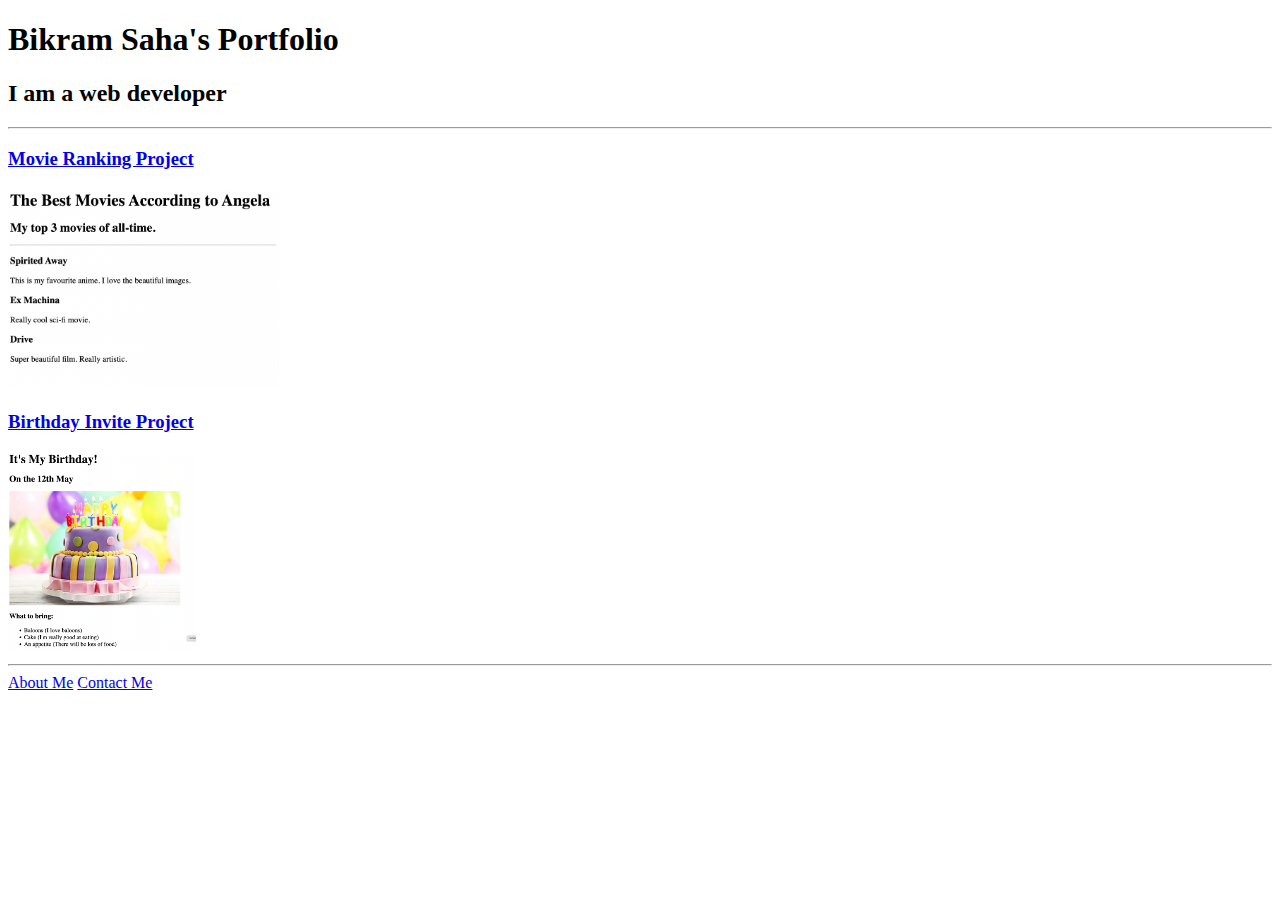
<file: index.html>
<!DOCTYPE html>
<html lang="en">
<head>
    <meta charset="UTF-8">
    <meta name="viewport" content="width=device-width, initial-scale=1.0">
    <title>Bikram Saha</title>
</head>
<body>
    <h1>Bikram Saha's Portfolio</h1>
    <h2>I am a web developer</h2>
    <hr />
    <h3><a href="./public/movie-ranking.html">Movie Ranking Project</a></h3>
    <img src="./assets/images/movie-ranking.png" height="200" />
    <h3><a href="./public/birthday-invite.html">Birthday Invite Project</a></h3>
    <img src="./assets/images/birthday-invite.png" height="200" />
    <hr />
    <a href="./public/about.html">About Me</a>
    <a href="./public/contact.html">Contact Me</a>
</body>
</html>
</file>
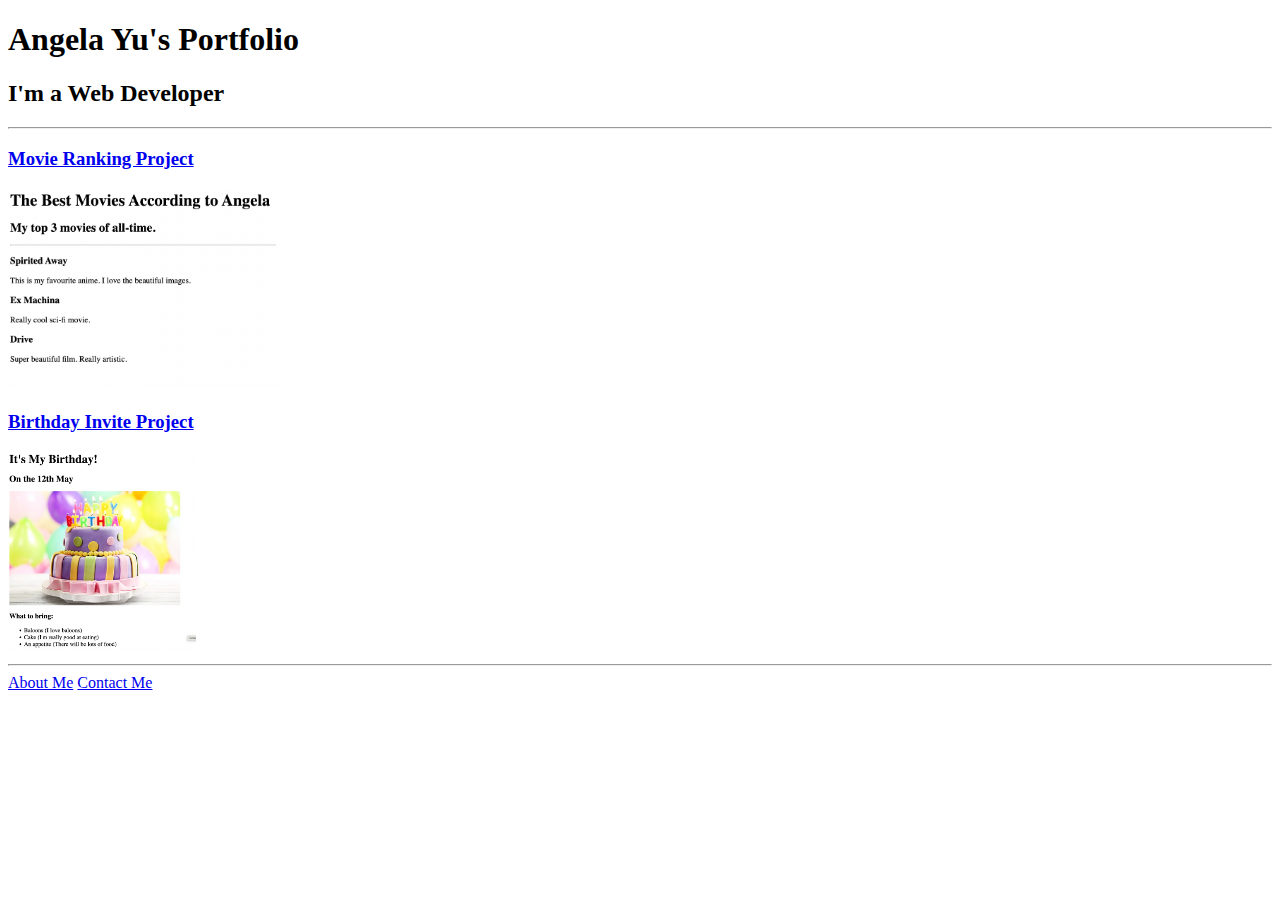
<file: solution.html>
<!DOCTYPE html>
<html lang="en">

<head>
  <meta charset="UTF-8">
  <title>Angela's Portfolio</title>
</head>

<body>
  <h1>Angela Yu's Portfolio</h1>
  <h2>I'm a Web Developer</h2>
  <hr />
  <h3><a href="./public/movie-ranking.html">Movie Ranking Project</a></h3>
  <img src="./assets/images/movie-ranking.png" height="200" alt="movie ranking project preview"/>
  <h3><a href="./public/birthday-invite.html">Birthday Invite Project</a></h3>
  <img src="./assets/images/birthday-invite.png" height="200" alt="birthday invite project preview"/>
  <hr />
  <a href="./public/about.html">About Me</a>
  <a href="./public/contact.html">Contact Me</a>
</body>

</html>
</file>
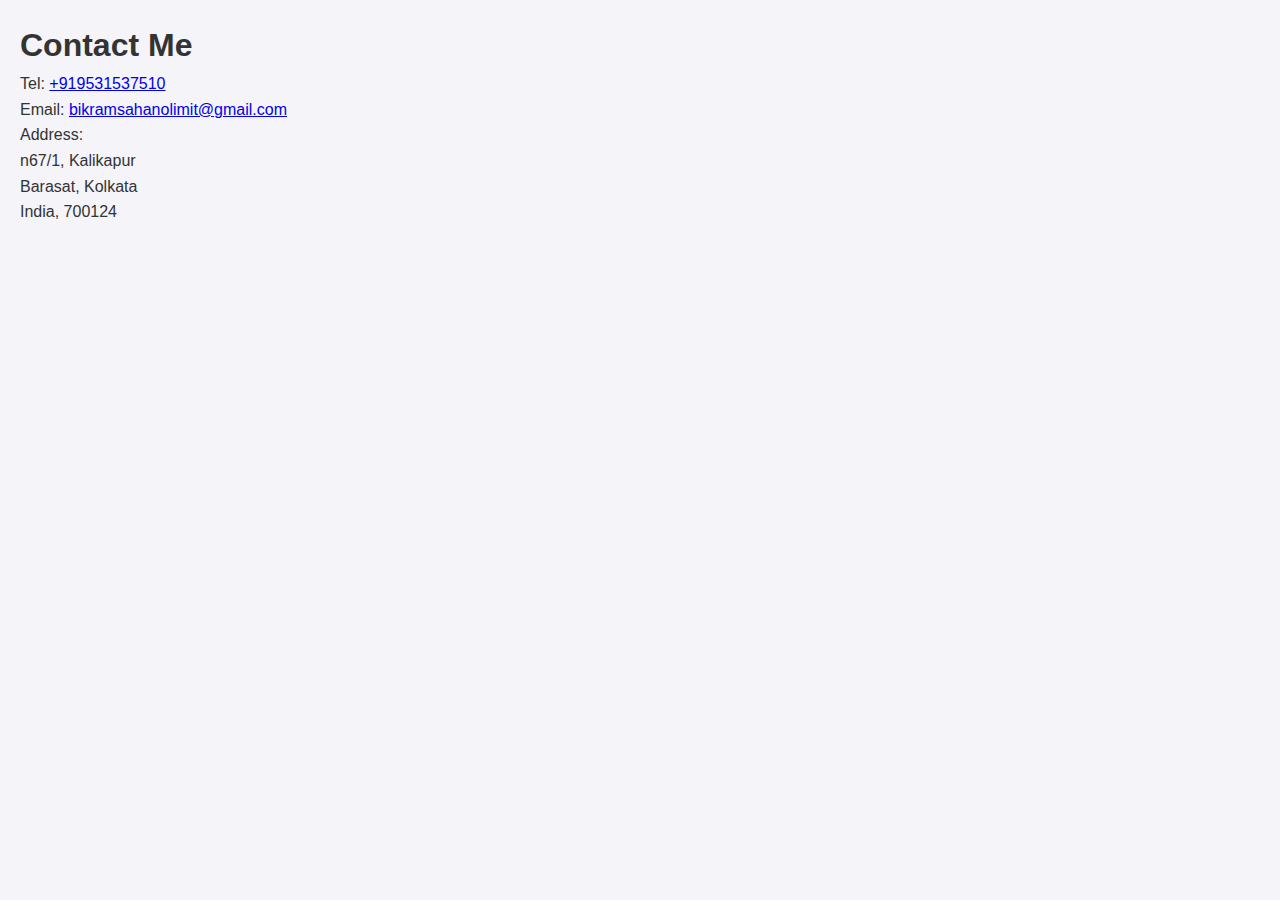
<file: public/contact.html>
<!DOCTYPE html>
<html lang="en">
<head>
  <meta charset="UTF-8">
  <title>Contact Page</title>
  <link rel="stylesheet" href="/style.css">
</head>
<body>
  <h1>Contact Me</h1>
  <p>Tel: <a href="tel:+919531537510">+919531537510</a></p>
  <p>Email: <a href="mailto:bikramsahanolimit@gmail.com">bikramsahanolimit@gmail.com</a></p>
  <p>Address:</p>
  <p>
    n67/1, Kalikapur<br />
    Barasat, Kolkata<br />
    India, 700124<br />
  </p>
</body>
</html>
</file>
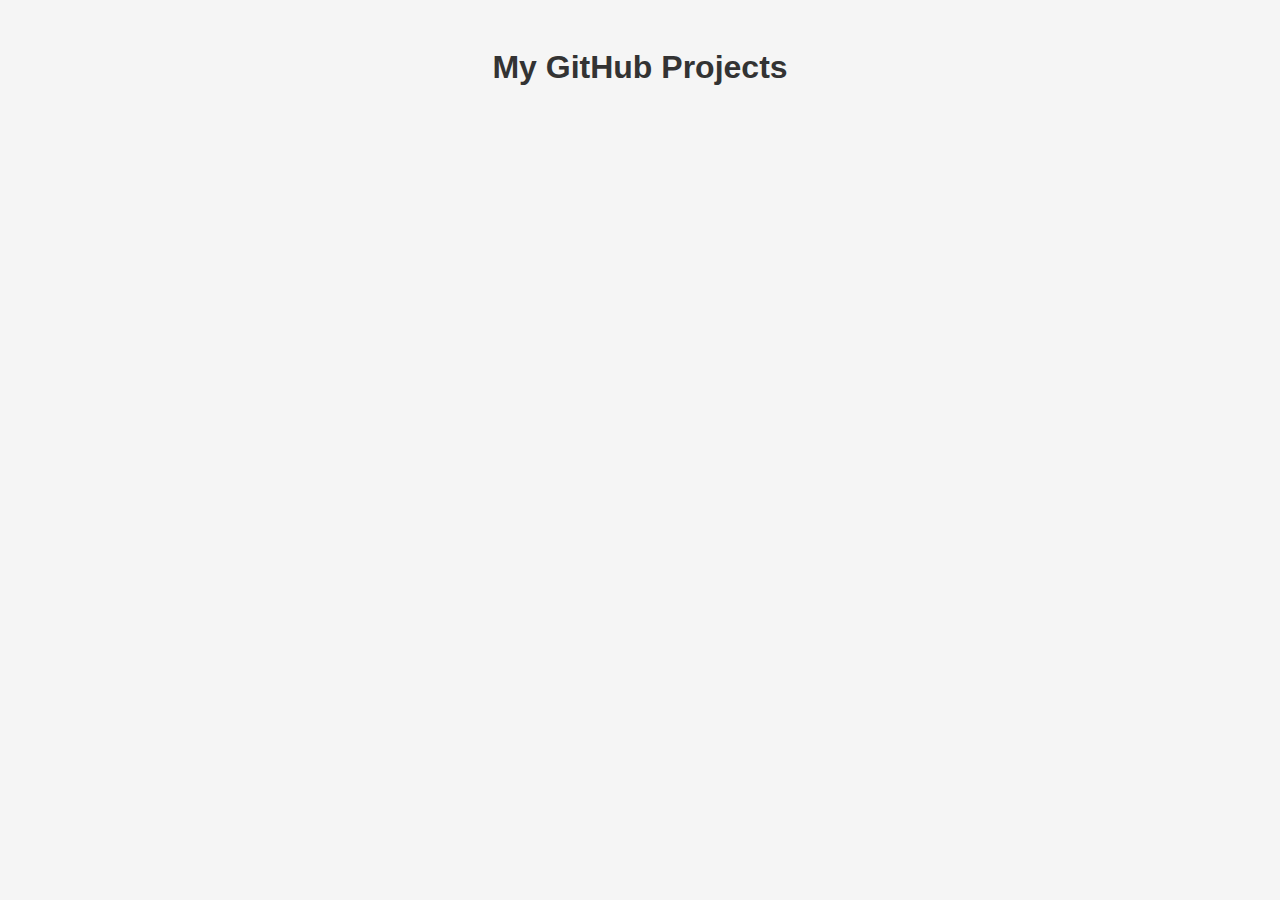
<file: public/github.html>
<!DOCTYPE html>
<html lang="en">
<head>
    <meta charset="UTF-8">
    <meta name="viewport" content="width=device-width, initial-scale=1.0">
    <title>GitHub Repo Showcase</title>
    <link rel="stylesheet" href="/styles/styles.css">
</head>
<body>
    <h1>My GitHub Projects</h1>
    <div id="repo-container"></div>

    <script src="/scripts/script.js"></script>
</body>
</html>
</file>
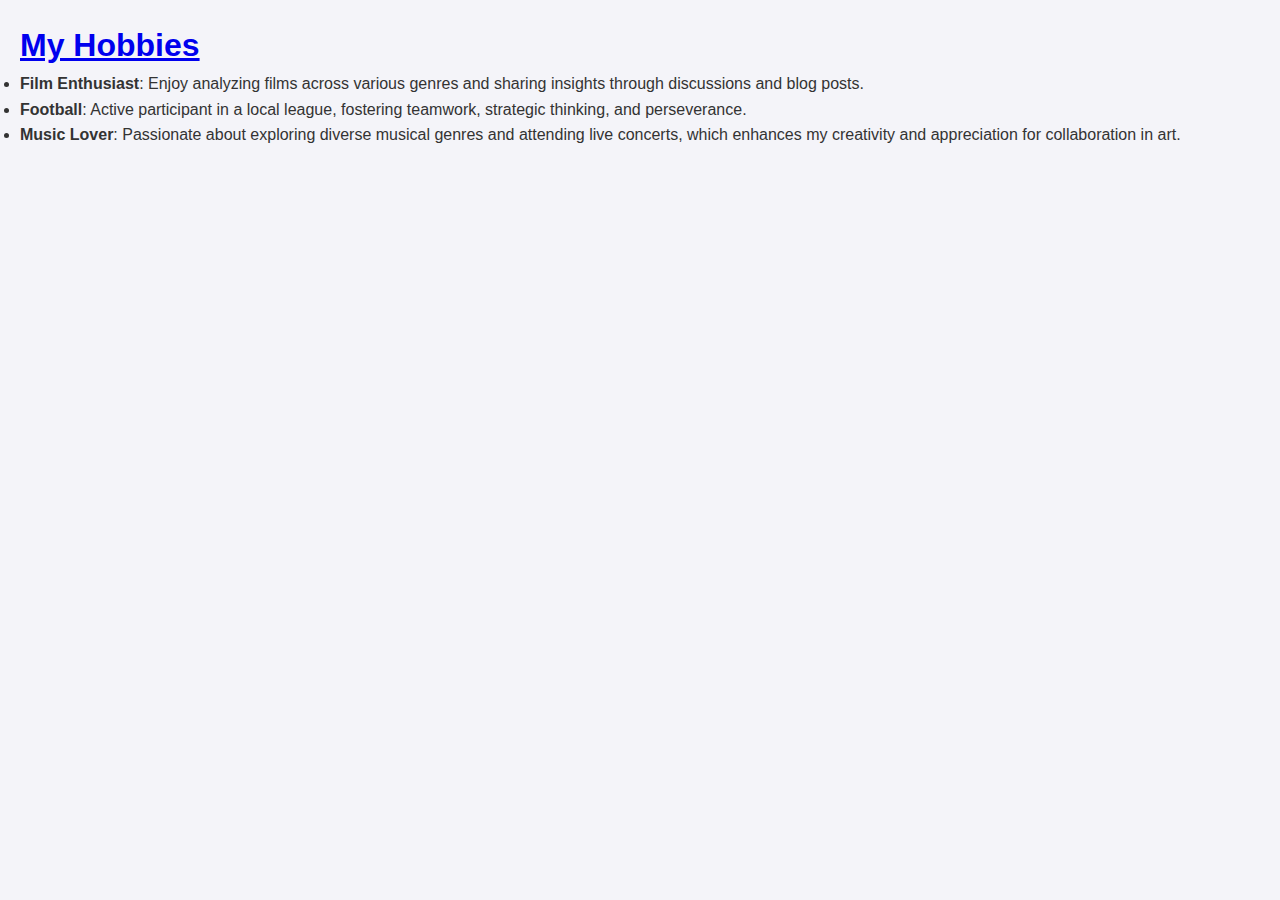
<file: public/my_hobbies.html>
<!DOCTYPE html>
<html lang="en">
<head>
    <meta charset="UTF-8">
    <title>Document</title>
    <link rel="stylesheet" href="/style.css">
</head>
<body>
    <h1><a href="#">My Hobbies</a></h1>
    <ul>
        <li>
            <b>Film Enthusiast</b>: Enjoy analyzing films across various genres and sharing insights through discussions and blog posts.
        </li>
        <li>
            <b>Football</b>: Active participant in a local league, fostering teamwork, strategic thinking, and perseverance.
        </li>
        <li>
            <b>Music Lover</b>: Passionate about exploring diverse musical genres and attending live concerts, which enhances my creativity and appreciation for collaboration in art.
        </li>
    </ul>
</body>
</html>
</file>
<file: styles/styles.css>
body {
    font-family: Arial, sans-serif;
    background-color: #f5f5f5;
    text-align: center;
    padding: 20px;
}

h1 {
    color: #333;
}

#repo-container {
    display: flex;
    flex-wrap: wrap;
    justify-content: center;
    gap: 20px;
    margin-top: 20px;
}

.repo-card {
    background: #fff;
    border-radius: 8px;
    box-shadow: 0 4px 8px rgba(0, 0, 0, 0.2);
    padding: 15px;
    width: 300px;
    transition: transform 0.3s ease-in-out;
}

.repo-card:hover {
    transform: scale(1.05);
}

.repo-card h3 {
    margin: 0;
    color: #007bff;
}

.repo-card p {
    font-size: 14px;
    color: #555;
}

.repo-card a {
    display: inline-block;
    margin-top: 10px;
    text-decoration: none;
    color: #fff;
    background: #007bff;
    padding: 8px 12px;
    border-radius: 5px;
    transition: background 0.3s;
}

.repo-card a:hover {
    background: #0056b3;
}
</file>
<file: style.css>
/* General Reset */
* {
    margin: 0;
    padding: 0;
    box-sizing: border-box;
}

/* Body Styling */
body {
    font-family: 'Roboto', sans-serif;
    background-color: #f4f4f9;
    color: #333;
    line-height: 1.6;
    padding: 20px;
}

/* Header Styling */
header {
    background-color: #333;
    color: #fff;
    padding: 20px 0;
    text-align: center;
    border-bottom: 5px solid #ff6200;
}

header h1 {
    font-size: 2.5em;
    letter-spacing: 2px;
    margin-bottom: 10px;
    text-transform: uppercase;
}

header p {
    font-size: 1.2em;
}

/* Navigation Styling */
nav {
    margin: 20px 0;
    text-align: center;
}

nav ul {
    list-style: none;
}

nav ul li {
    display: inline-block;
    margin: 0 15px;
}

nav ul li a {
    text-decoration: none;
    color: #ff6200;
    font-size: 1.2em;
    transition: color 0.3s ease;
}

nav ul li a:hover {
    color: #333;
}

/* Section Styling */
section {
    margin-bottom: 40px;
}

section h2 {
    font-size: 2em;
    margin-bottom: 10px;
    border-bottom: 2px solid #ff6200;
    display: inline-block;
    padding-bottom: 5px;
}

section p {
    font-size: 1.1em;
    color: #555;
    margin-top: 10px;
}

/* Button Styling */
.button {
    display: inline-block;
    padding: 10px 20px;
    background-color: #ff6200;
    color: white;
    text-decoration: none;
    font-size: 1em;
    border-radius: 5px;
    transition: background-color 0.3s ease, transform 0.3s ease;
}

.button:hover {
    background-color: #333;
    transform: scale(1.05);
}

/* Footer Styling */
footer {
    background-color: #333;
    color: #fff;
    text-align: center;
    padding: 20px 0;
    margin-top: 20px;
    position: relative;
    bottom: 0;
    width: 100%;
    border-top: 5px solid #ff6200;
}

footer p {
    font-size: 1em;
}

/* Media Queries */
@media (max-width: 768px) {
    header h1 {
        font-size: 2em;
    }

    nav ul li {
        display: block;
        margin: 10px 0;
    }

    .button {
        font-size: 0.9em;
    }
}
</file>
